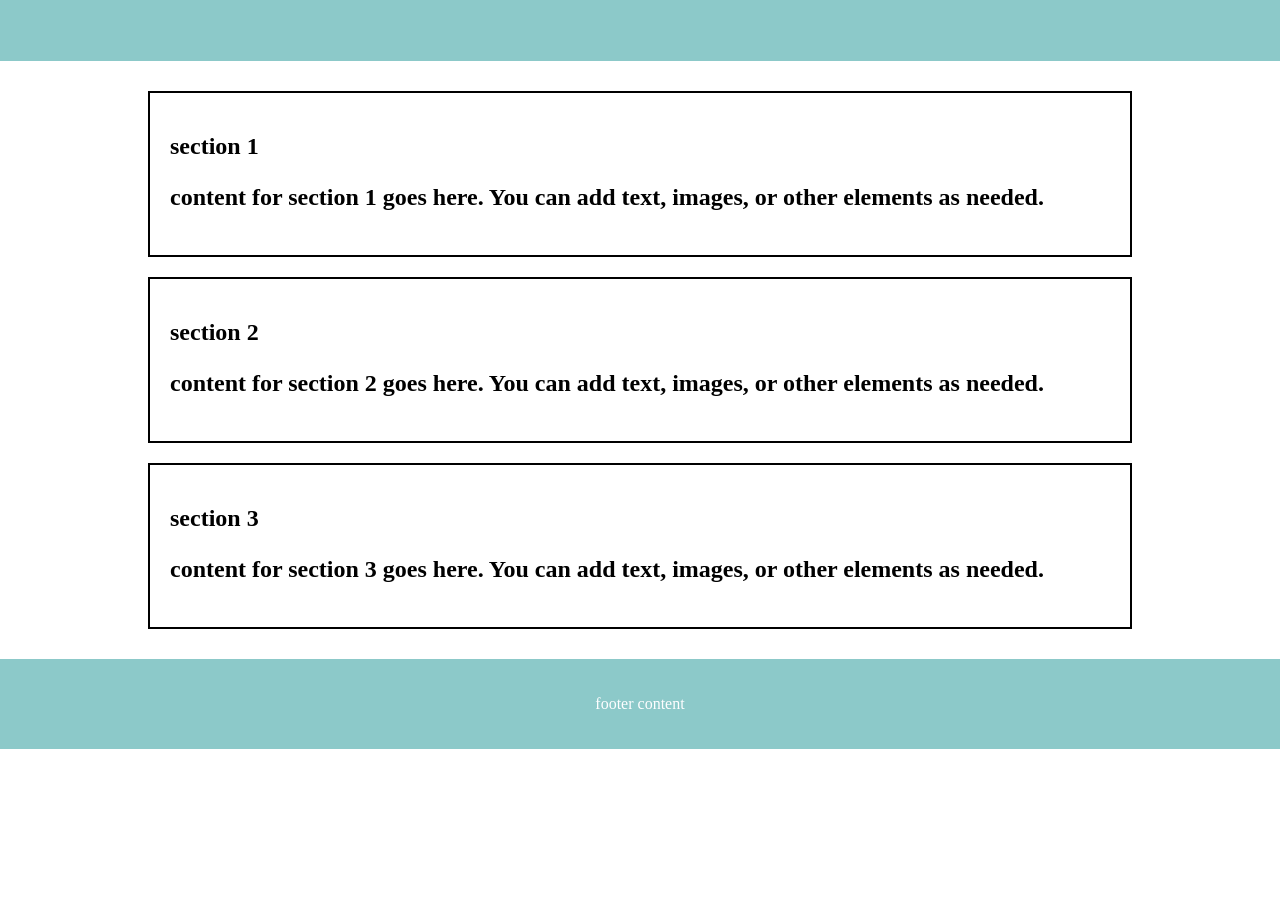
<file: Index.html>
<!DOCTYPE html>

<html lang="en">

<head>

<meta charset="UTF-8">

<meta name="viewport" content="width=device-width, initial-scale=1.0">

<title>Home</title>

<link rel="stylesheet" href="style.css">  

</head>
<header>
    <h1></h1>
    </header>
</header>
<main>
    <section class="container">
<div class="box">
    <h2>section 1
        <p>
content for section 1 goes here. You can add text, images, or other elements as needed.
        </p>
    </h2>
</div>
<div class="box">
<h2>section 2
<p>
content for section 2 goes here. You can add text, images, or other elements as needed.


</p>

</h2>



</div>
<div class="box">
<h2>section 3
<p>
    content for section 3 goes here. You can add text, images, or other elements as needed.
    </p>

</div>



    </section>

</main>
<footer>
    <p>footer content</p>
</footer>

<body>



</body>

</html>
</file>
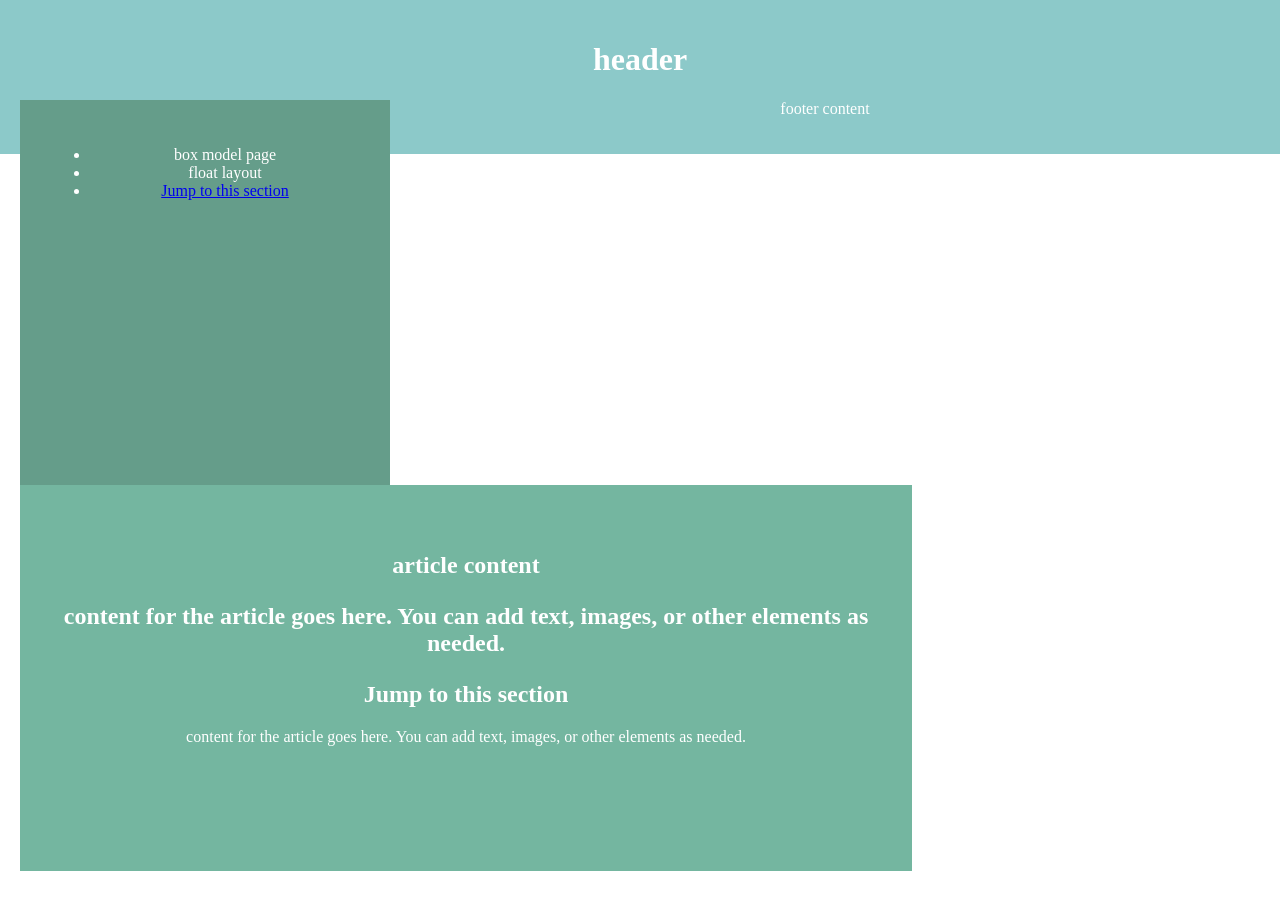
<file: float.html>
<!DOCTYPE html>

<html lang="en">

<head>

<meta charset="UTF-8">

<meta name="viewport" content="width=device-width, initial-scale=1.0">

<title>Float Layout</title>

<link rel="stylesheet" href="floatstyle.css">  

</head>

<body>

<header>
    <h1>header</h1>
<section>
<nav>
    <ul>
        <li>box model page</li>
        <li>float layout</li>
        <li><a href="#jump">Jump to this section</a></li>



    </ul>

</nav>
<article>

    <h2>
        <p>article content</p>
        <p>content for the article goes here. You can add text, images, or other elements as needed.</p>
        <h2 id="jump">Jump to this section</h2>
        <p>content for the article goes here. You can add text, images, or other elements as needed.</p>
    </h2>

</article>


</section>
<footer>
    <p>footer content</p>
</footer>
</body>

</html>
</file>
<file: style.css>
body{margin:0;}


header{
    background-color: rgb(140, 201, 201);
    color: rgb(46, 46, 255);
    text-align: center;
    padding: 20px;
}

.container{
width: 80%;
margin: 30px auto;
}

.box{
    background-color:rgb(148, 230, 203)

    /* CONTENT */
    width: 100%;
    /* PADDING (space inside)*/
    padding: 20px;
/* border */
    border: 2px solid rgb(0, 0, 0);
    /* MARGIN (space outside) */
    margin: 20px;
}

.highlight{
    background-color: rgb(45, 163, 174);
    font-weight: bold;
}

footer{
    background-color: rgb(140, 201, 201);
    color: rgb(254, 254, 255);
    text-align: center;
    padding: 20px;
}
</file>
<file: floatstyle.css>
body{

    margin: 0;
}

header{

    background-color: rgb(140, 201, 201);

    color: rgb(46, 164, 255);

    text-align: center;

    padding: 20px;
color: rgb(255, 255, 255);
} 

nav{
    float: left;
    width: 25%;
    height: 325px;
    background: rgb(101, 157, 138);
    padding: 30px;
}

article{
    float: left;
    width: 65%;
    background-color: rgb(116, 182, 160);
    height: 300px;
    padding:43px;
}

@media (max-width: 600px) {
    nav, article {
        width: 100%;
        height: auto;
    }
}
</file>
